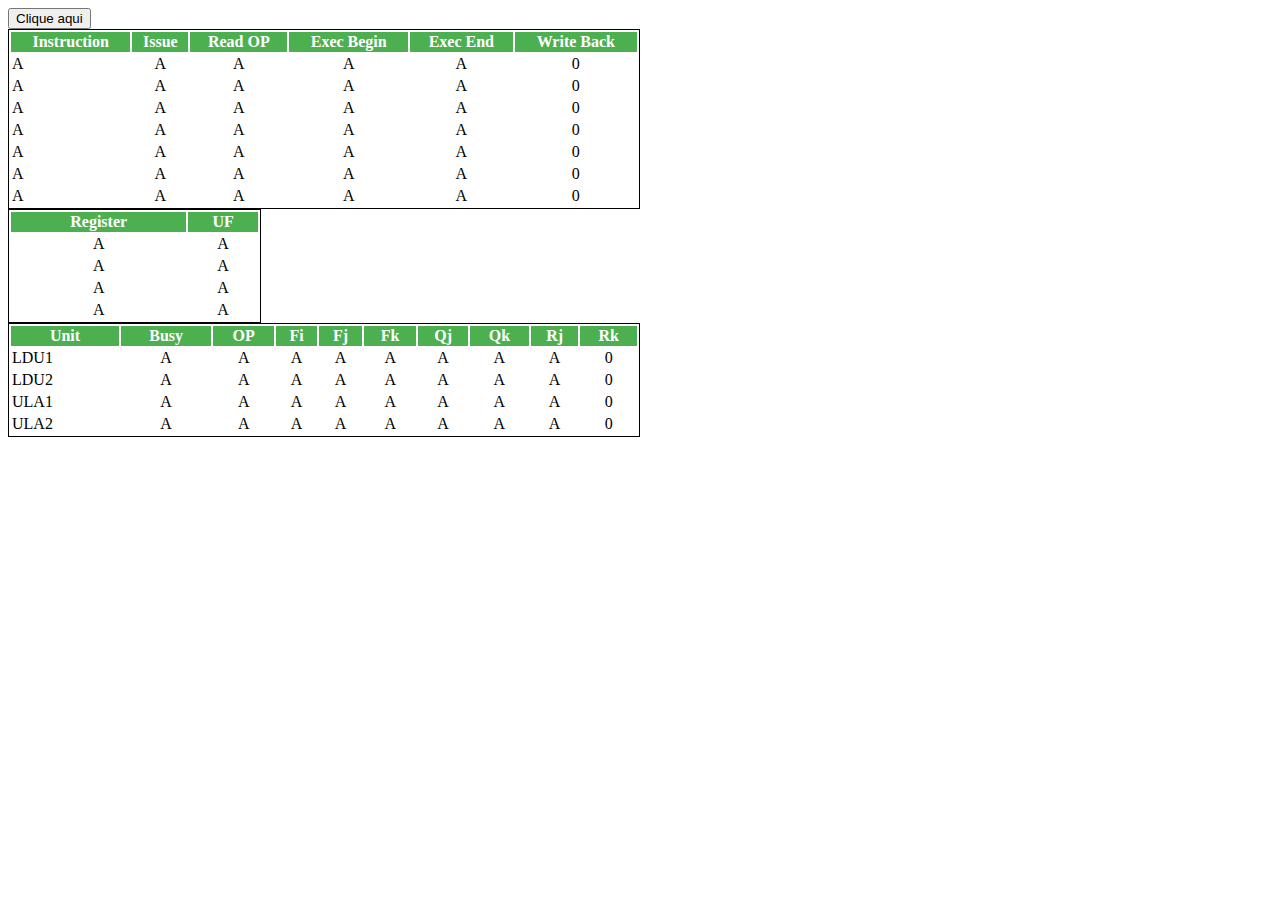
<file: table.html>
<html>

<head>
    <title>Aux Scoreboarding</title>
</head>

<body>
    <script type="text/javascript">
        var clicks = 0;
        function onClick() {
            clicks += 1;
            document.getElementById("label").innerHTML = clicks;
        };
    </script>
    <button type="button" onClick="onClick()"> Clique aqui </button>

    <div float inline-blocks >
        <div>
            <table style="width:50%; border: 1px solid black;">
                <tr>
                    <th style="background-color: #4CAF50;color: white;">Instruction</th>
                    <th style="background-color: #4CAF50;color: white;">Issue</th>
                    <th style="background-color: #4CAF50;color: white;">Read OP</th>
                    <th style="background-color: #4CAF50;color: white;">Exec Begin</th>
                    <th style="background-color: #4CAF50;color: white;">Exec End</th>
                    <th style="background-color: #4CAF50;color: white;">Write Back</th>
                </tr>
                <tr>
                    <td align="left"><a id="label2">A</a></td>
                    <td align="center"><a id="label2">A</a></td>
                    <td align="center"><a id="label2">A</a></td>
                    <td align="center"><a id="label2">A</a></td>
                    <td align="center"><a id="label2">A</a></td>
                    <td align="center"><a id="label">0</a></td>
                </tr>
                <tr>
                    <td align="left"><a id="label2">A</a></td>
                    <td align="center"><a id="label2">A</a></td>
                    <td align="center"><a id="label2">A</a></td>
                    <td align="center"><a id="label2">A</a></td>
                    <td align="center"><a id="label2">A</a></td>
                    <td align="center"><a id="label">0</a></td>
                </tr>
                <tr>
                    <td align="left"><a id="label2">A</a></td>
                    <td align="center"><a id="label2">A</a></td>
                    <td align="center"><a id="label2">A</a></td>
                    <td align="center"><a id="label2">A</a></td>
                    <td align="center"><a id="label2">A</a></td>
                    <td align="center"><a id="label">0</a></td>
                </tr>
                <tr>
                    <td align="left"><a id="label2">A</a></td>
                    <td align="center"><a id="label2">A</a></td>
                    <td align="center"><a id="label2">A</a></td>
                    <td align="center"><a id="label2">A</a></td>
                    <td align="center"><a id="label2">A</a></td>
                    <td align="center"><a id="label">0</a></td>
                </tr>
                <tr>
                    <td align="left"><a id="label2">A</a></td>
                    <td align="center"><a id="label2">A</a></td>
                    <td align="center"><a id="label2">A</a></td>
                    <td align="center"><a id="label2">A</a></td>
                    <td align="center"><a id="label2">A</a></td>
                    <td align="center"><a id="label">0</a></td>
                </tr>
                <tr>
                    <td align="left"><a id="label2">A</a></td>
                    <td align="center"><a id="label2">A</a></td>
                    <td align="center"><a id="label2">A</a></td>
                    <td align="center"><a id="label2">A</a></td>
                    <td align="center"><a id="label2">A</a></td>
                    <td align="center"><a id="label">0</a></td>
                </tr>
                <tr>
                    <td align="left"><a id="label2">A</a></td>
                    <td align="center"><a id="label2">A</a></td>
                    <td align="center"><a id="label2">A</a></td>
                    <td align="center"><a id="label2">A</a></td>
                    <td align="center"><a id="label2">A</a></td>
                    <td align="center"><a id="label">0</a></td>
                </tr>
            </table>
        </div>
        <div>
            <table style="width:20%; border: 1px solid black;">
                <tr>
                    <th style="background-color: #4CAF50;color: white;">Register</th>
                    <th style="background-color: #4CAF50;color: white;">UF</th>
                </tr>
                <tr>
                    <td align="center"><a id="label2">A</a></td>
                    <td align="center"><a id="label2">A</a></td>
                </tr>
                <tr>
                    <td align="center"><a id="label2">A</a></td>
                    <td align="center"><a id="label2">A</a></td>
                </tr>
                <tr>
                    <td align="center"><a id="label2">A</a></td>
                    <td align="center"><a id="label2">A</a></td>
                </tr>
                <tr>
                    <td align="center"><a id="label2">A</a></td>
                    <td align="center"><a id="label2">A</a></td>
                </tr>
            </table>
        </div>
    </div>
    <div>
        <table style="width:50%; border: 1px solid black;">
            <tr>
                <th style="background-color: #4CAF50;color: white;">Unit</th>
                <th style="background-color: #4CAF50;color: white;">Busy</th>
                <th style="background-color: #4CAF50;color: white;">OP</th>
                <th style="background-color: #4CAF50;color: white;">Fi</th>
                <th style="background-color: #4CAF50;color: white;">Fj</th>
                <th style="background-color: #4CAF50;color: white;">Fk</th>
                <th style="background-color: #4CAF50;color: white;">Qj</th>
                <th style="background-color: #4CAF50;color: white;">Qk</th>
                <th style="background-color: #4CAF50;color: white;">Rj</th>
                <th style="background-color: #4CAF50;color: white;">Rk</th>
            </tr>
            <tr>
                <td align="left"><a id="label2">LDU1</a></td>
                <td align="center"><a id="label2">A</a></td>
                <td align="center"><a id="label2">A</a></td>
                <td align="center"><a id="label2">A</a></td>
                <td align="center"><a id="label2">A</a></td>
                <td align="center"><a id="label2">A</a></td>
                <td align="center"><a id="label2">A</a></td>
                <td align="center"><a id="label2">A</a></td>
                <td align="center"><a id="label2">A</a></td>
                <td align="center"><a id="label">0</a></td>
            </tr>
            <tr>
                <td align="left"><a id="label2">LDU2</a></td>
                <td align="center"><a id="label2">A</a></td>
                <td align="center"><a id="label2">A</a></td>
                <td align="center"><a id="label2">A</a></td>
                <td align="center"><a id="label2">A</a></td>
                <td align="center"><a id="label2">A</a></td>
                <td align="center"><a id="label2">A</a></td>
                <td align="center"><a id="label2">A</a></td>
                <td align="center"><a id="label2">A</a></td>
                <td align="center"><a id="label">0</a></td>
            </tr>
            <tr>
                <td align="left"><a id="label2">ULA1</a></td>
                <td align="center"><a id="label2">A</a></td>
                <td align="center"><a id="label2">A</a></td>
                <td align="center"><a id="label2">A</a></td>
                <td align="center"><a id="label2">A</a></td>
                <td align="center"><a id="label2">A</a></td>
                <td align="center"><a id="label2">A</a></td>
                <td align="center"><a id="label2">A</a></td>
                <td align="center"><a id="label2">A</a></td>
                <td align="center"><a id="label">0</a></td>
            </tr>
            <tr>
                <td align="left"><a id="label2">ULA2</a></td>
                <td align="center"><a id="label2">A</a></td>
                <td align="center"><a id="label2">A</a></td>
                <td align="center"><a id="label2">A</a></td>
                <td align="center"><a id="label2">A</a></td>
                <td align="center"><a id="label2">A</a></td>
                <td align="center"><a id="label2">A</a></td>
                <td align="center"><a id="label2">A</a></td>
                <td align="center"><a id="label2">A</a></td>
                <td align="center"><a id="label">0</a></td>
            </tr>
        </table>
    </div>



</body>

</html>
</file>
